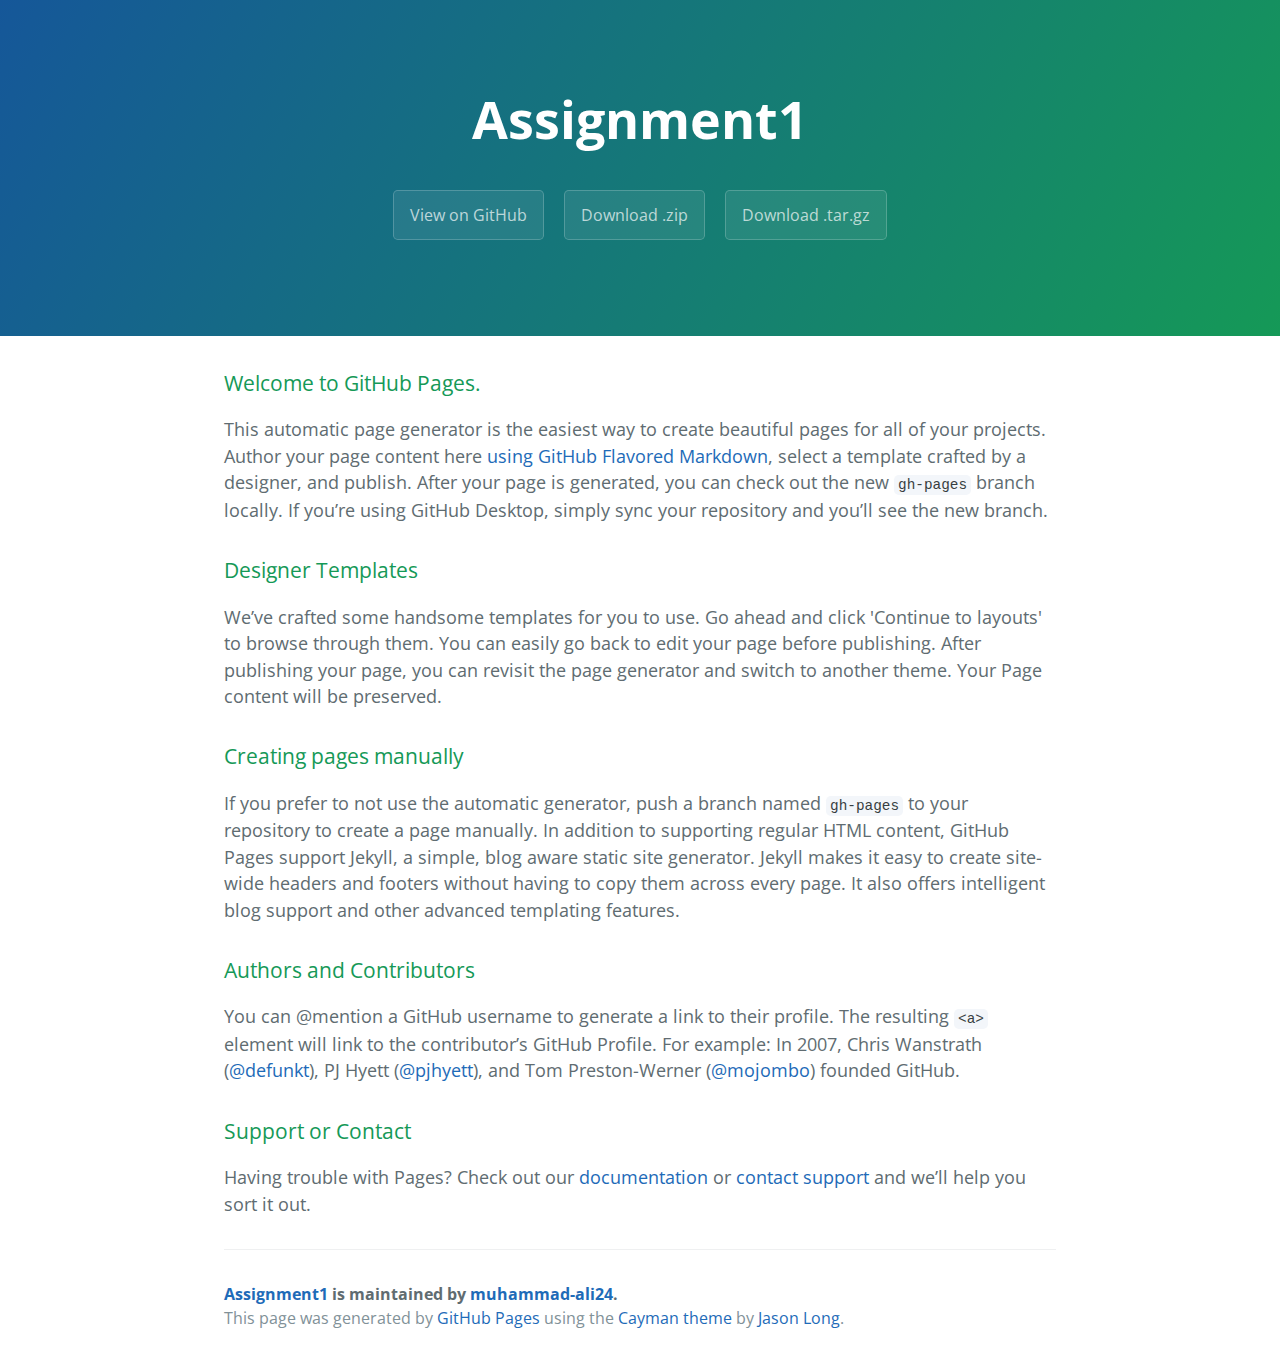
<file: index.html>
<!DOCTYPE html>
<html lang="en-us">
  <head>
    <meta charset="UTF-8">
    <title>Assignment1 by muhammad-ali24</title>
    <meta name="viewport" content="width=device-width, initial-scale=1">
    <link rel="stylesheet" type="text/css" href="stylesheets/normalize.css" media="screen">
    <link href='https://fonts.googleapis.com/css?family=Open+Sans:400,700' rel='stylesheet' type='text/css'>
    <link rel="stylesheet" type="text/css" href="stylesheets/stylesheet.css" media="screen">
    <link rel="stylesheet" type="text/css" href="stylesheets/github-light.css" media="screen">
  </head>
  <body>
    <section class="page-header">
      <h1 class="project-name">Assignment1</h1>
      <h2 class="project-tagline"></h2>
      <a href="https://github.com/muhammad-ali24/assignment1" class="btn">View on GitHub</a>
      <a href="https://github.com/muhammad-ali24/assignment1/zipball/master" class="btn">Download .zip</a>
      <a href="https://github.com/muhammad-ali24/assignment1/tarball/master" class="btn">Download .tar.gz</a>
    </section>

    <section class="main-content">
      <h3>
<a id="welcome-to-github-pages" class="anchor" href="#welcome-to-github-pages" aria-hidden="true"><span aria-hidden="true" class="octicon octicon-link"></span></a>Welcome to GitHub Pages.</h3>

<p>This automatic page generator is the easiest way to create beautiful pages for all of your projects. Author your page content here <a href="https://guides.github.com/features/mastering-markdown/">using GitHub Flavored Markdown</a>, select a template crafted by a designer, and publish. After your page is generated, you can check out the new <code>gh-pages</code> branch locally. If you’re using GitHub Desktop, simply sync your repository and you’ll see the new branch.</p>

<h3>
<a id="designer-templates" class="anchor" href="#designer-templates" aria-hidden="true"><span aria-hidden="true" class="octicon octicon-link"></span></a>Designer Templates</h3>

<p>We’ve crafted some handsome templates for you to use. Go ahead and click 'Continue to layouts' to browse through them. You can easily go back to edit your page before publishing. After publishing your page, you can revisit the page generator and switch to another theme. Your Page content will be preserved.</p>

<h3>
<a id="creating-pages-manually" class="anchor" href="#creating-pages-manually" aria-hidden="true"><span aria-hidden="true" class="octicon octicon-link"></span></a>Creating pages manually</h3>

<p>If you prefer to not use the automatic generator, push a branch named <code>gh-pages</code> to your repository to create a page manually. In addition to supporting regular HTML content, GitHub Pages support Jekyll, a simple, blog aware static site generator. Jekyll makes it easy to create site-wide headers and footers without having to copy them across every page. It also offers intelligent blog support and other advanced templating features.</p>

<h3>
<a id="authors-and-contributors" class="anchor" href="#authors-and-contributors" aria-hidden="true"><span aria-hidden="true" class="octicon octicon-link"></span></a>Authors and Contributors</h3>

<p>You can @mention a GitHub username to generate a link to their profile. The resulting <code>&lt;a&gt;</code> element will link to the contributor’s GitHub Profile. For example: In 2007, Chris Wanstrath (<a href="https://github.com/defunkt" class="user-mention">@defunkt</a>), PJ Hyett (<a href="https://github.com/pjhyett" class="user-mention">@pjhyett</a>), and Tom Preston-Werner (<a href="https://github.com/mojombo" class="user-mention">@mojombo</a>) founded GitHub.</p>

<h3>
<a id="support-or-contact" class="anchor" href="#support-or-contact" aria-hidden="true"><span aria-hidden="true" class="octicon octicon-link"></span></a>Support or Contact</h3>

<p>Having trouble with Pages? Check out our <a href="https://help.github.com/pages">documentation</a> or <a href="https://github.com/contact">contact support</a> and we’ll help you sort it out.</p>

      <footer class="site-footer">
        <span class="site-footer-owner"><a href="https://github.com/muhammad-ali24/assignment1">Assignment1</a> is maintained by <a href="https://github.com/muhammad-ali24">muhammad-ali24</a>.</span>

        <span class="site-footer-credits">This page was generated by <a href="https://pages.github.com">GitHub Pages</a> using the <a href="https://github.com/jasonlong/cayman-theme">Cayman theme</a> by <a href="https://twitter.com/jasonlong">Jason Long</a>.</span>
      </footer>

    </section>

  
  </body>
</html>
</file>
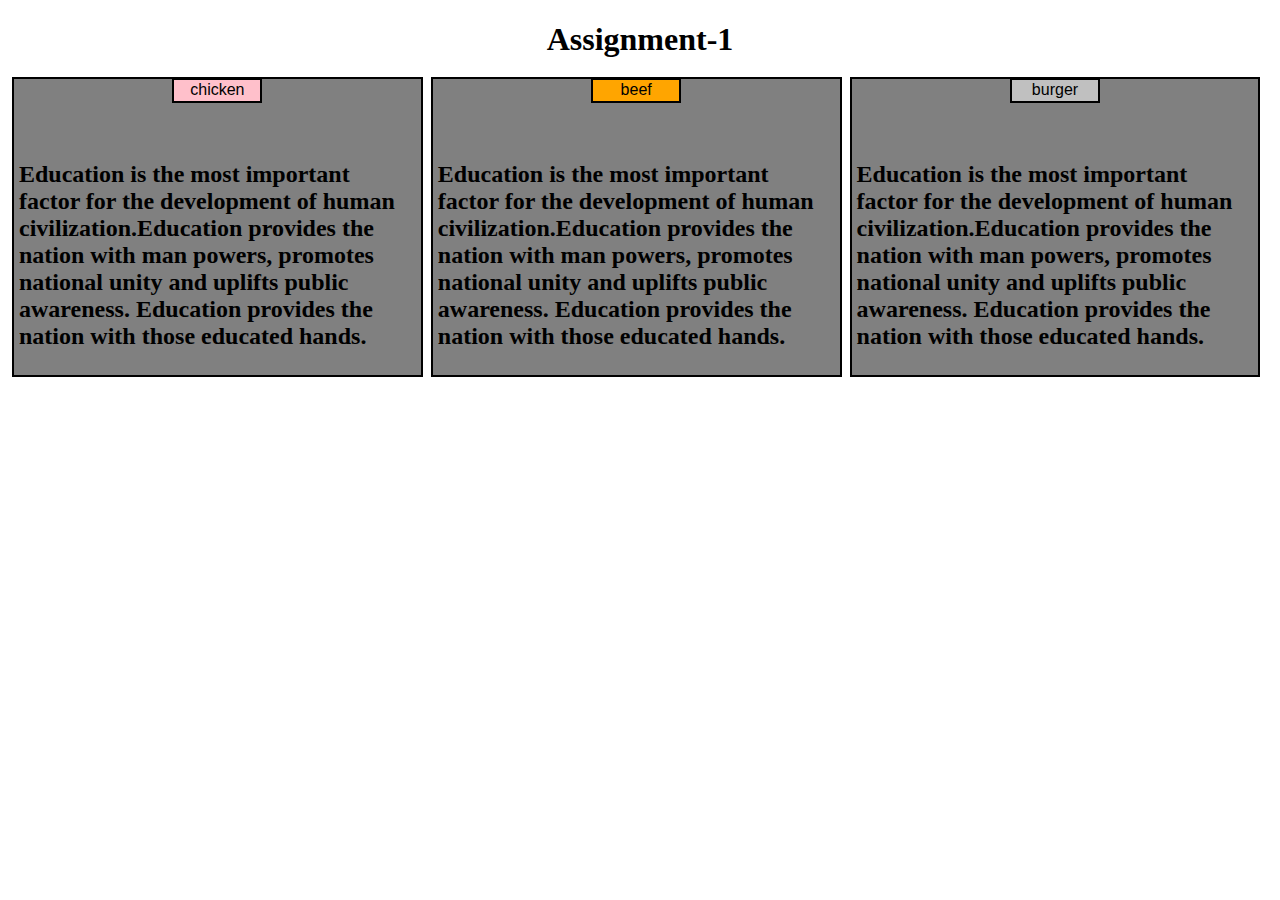
<file: assignmentsite/assignment-1.html>
<!DOCTYPE html>
<html>
<head>
<meta charset="utf-8">
<meta name="viewport" content="width=device-width, initial-scale=1">
<link rel="stylesheet" type="text/css" href="assignment1.css">
<title>Assignment-1</title>
<style>
/********** Base styles **********/
* {
  box-sizing: border-box;}



</style>
</head>
<body>
<h1>Assignment-1</h1>

<div class="row">
  <div class="col-lg-4 col-md-6 col-sd-12"><p id="p1">chicken</p><section><h2>Education is the most important factor for the development of human civilization.Education provides the nation with man powers, promotes national unity and uplifts public awareness. Education provides the nation with those educated hands.</h2></section></div>
  <div class="col-lg-4 col-md-6 col-sd-12"><p id="p2">beef</p><section><h2>Education is the most important factor for the development of human civilization.Education provides the nation with man powers, promotes national unity and uplifts public awareness. Education provides the nation with those educated hands.</h2></section></div>
  <div class="col-lg-4 col-md-12 col-sd-12"><p id="p3">burger</p><section><h2>Education is the most important factor for the development of human civilization.Education provides the nation with man powers, promotes national unity and uplifts public awareness. Education provides the nation with those educated hands.</h2></section></div>
  
</div>

</body>
</html>
</file>
<file: stylesheets/stylesheet.css>
* {
  box-sizing: border-box; }

body {
  padding: 0;
  margin: 0;
  font-family: "Open Sans", "Helvetica Neue", Helvetica, Arial, sans-serif;
  font-size: 16px;
  line-height: 1.5;
  color: #606c71; }

a {
  color: #1e6bb8;
  text-decoration: none; }
  a:hover {
    text-decoration: underline; }

.btn {
  display: inline-block;
  margin-bottom: 1rem;
  color: rgba(255, 255, 255, 0.7);
  background-color: rgba(255, 255, 255, 0.08);
  border-color: rgba(255, 255, 255, 0.2);
  border-style: solid;
  border-width: 1px;
  border-radius: 0.3rem;
  transition: color 0.2s, background-color 0.2s, border-color 0.2s; }
  .btn + .btn {
    margin-left: 1rem; }

.btn:hover {
  color: rgba(255, 255, 255, 0.8);
  text-decoration: none;
  background-color: rgba(255, 255, 255, 0.2);
  border-color: rgba(255, 255, 255, 0.3); }

@media screen and (min-width: 64em) {
  .btn {
    padding: 0.75rem 1rem; } }

@media screen and (min-width: 42em) and (max-width: 64em) {
  .btn {
    padding: 0.6rem 0.9rem;
    font-size: 0.9rem; } }

@media screen and (max-width: 42em) {
  .btn {
    display: block;
    width: 100%;
    padding: 0.75rem;
    font-size: 0.9rem; }
    .btn + .btn {
      margin-top: 1rem;
      margin-left: 0; } }

.page-header {
  color: #fff;
  text-align: center;
  background-color: #159957;
  background-image: linear-gradient(120deg, #155799, #159957); }

@media screen and (min-width: 64em) {
  .page-header {
    padding: 5rem 6rem; } }

@media screen and (min-width: 42em) and (max-width: 64em) {
  .page-header {
    padding: 3rem 4rem; } }

@media screen and (max-width: 42em) {
  .page-header {
    padding: 2rem 1rem; } }

.project-name {
  margin-top: 0;
  margin-bottom: 0.1rem; }

@media screen and (min-width: 64em) {
  .project-name {
    font-size: 3.25rem; } }

@media screen and (min-width: 42em) and (max-width: 64em) {
  .project-name {
    font-size: 2.25rem; } }

@media screen and (max-width: 42em) {
  .project-name {
    font-size: 1.75rem; } }

.project-tagline {
  margin-bottom: 2rem;
  font-weight: normal;
  opacity: 0.7; }

@media screen and (min-width: 64em) {
  .project-tagline {
    font-size: 1.25rem; } }

@media screen and (min-width: 42em) and (max-width: 64em) {
  .project-tagline {
    font-size: 1.15rem; } }

@media screen and (max-width: 42em) {
  .project-tagline {
    font-size: 1rem; } }

.main-content :first-child {
  margin-top: 0; }
.main-content img {
  max-width: 100%; }
.main-content h1, .main-content h2, .main-content h3, .main-content h4, .main-content h5, .main-content h6 {
  margin-top: 2rem;
  margin-bottom: 1rem;
  font-weight: normal;
  color: #159957; }
.main-content p {
  margin-bottom: 1em; }
.main-content code {
  padding: 2px 4px;
  font-family: Consolas, "Liberation Mono", Menlo, Courier, monospace;
  font-size: 0.9rem;
  color: #383e41;
  background-color: #f3f6fa;
  border-radius: 0.3rem; }
.main-content pre {
  padding: 0.8rem;
  margin-top: 0;
  margin-bottom: 1rem;
  font: 1rem Consolas, "Liberation Mono", Menlo, Courier, monospace;
  color: #567482;
  word-wrap: normal;
  background-color: #f3f6fa;
  border: solid 1px #dce6f0;
  border-radius: 0.3rem; }
  .main-content pre > code {
    padding: 0;
    margin: 0;
    font-size: 0.9rem;
    color: #567482;
    word-break: normal;
    white-space: pre;
    background: transparent;
    border: 0; }
.main-content .highlight {
  margin-bottom: 1rem; }
  .main-content .highlight pre {
    margin-bottom: 0;
    word-break: normal; }
.main-content .highlight pre, .main-content pre {
  padding: 0.8rem;
  overflow: auto;
  font-size: 0.9rem;
  line-height: 1.45;
  border-radius: 0.3rem; }
.main-content pre code, .main-content pre tt {
  display: inline;
  max-width: initial;
  padding: 0;
  margin: 0;
  overflow: initial;
  line-height: inherit;
  word-wrap: normal;
  background-color: transparent;
  border: 0; }
  .main-content pre code:before, .main-content pre code:after, .main-content pre tt:before, .main-content pre tt:after {
    content: normal; }
.main-content ul, .main-content ol {
  margin-top: 0; }
.main-content blockquote {
  padding: 0 1rem;
  margin-left: 0;
  color: #819198;
  border-left: 0.3rem solid #dce6f0; }
  .main-content blockquote > :first-child {
    margin-top: 0; }
  .main-content blockquote > :last-child {
    margin-bottom: 0; }
.main-content table {
  display: block;
  width: 100%;
  overflow: auto;
  word-break: normal;
  word-break: keep-all; }
  .main-content table th {
    font-weight: bold; }
  .main-content table th, .main-content table td {
    padding: 0.5rem 1rem;
    border: 1px solid #e9ebec; }
.main-content dl {
  padding: 0; }
  .main-content dl dt {
    padding: 0;
    margin-top: 1rem;
    font-size: 1rem;
    font-weight: bold; }
  .main-content dl dd {
    padding: 0;
    margin-bottom: 1rem; }
.main-content hr {
  height: 2px;
  padding: 0;
  margin: 1rem 0;
  background-color: #eff0f1;
  border: 0; }

@media screen and (min-width: 64em) {
  .main-content {
    max-width: 64rem;
    padding: 2rem 6rem;
    margin: 0 auto;
    font-size: 1.1rem; } }

@media screen and (min-width: 42em) and (max-width: 64em) {
  .main-content {
    padding: 2rem 4rem;
    font-size: 1.1rem; } }

@media screen and (max-width: 42em) {
  .main-content {
    padding: 2rem 1rem;
    font-size: 1rem; } }

.site-footer {
  padding-top: 2rem;
  margin-top: 2rem;
  border-top: solid 1px #eff0f1; }

.site-footer-owner {
  display: block;
  font-weight: bold; }

.site-footer-credits {
  color: #819198; }

@media screen and (min-width: 64em) {
  .site-footer {
    font-size: 1rem; } }

@media screen and (min-width: 42em) and (max-width: 64em) {
  .site-footer {
    font-size: 1rem; } }

@media screen and (max-width: 42em) {
  .site-footer {
    font-size: 0.9rem; } }
</file>
<file: stylesheets/github-light.css>
/*
The MIT License (MIT)

Copyright (c) 2016 GitHub, Inc.

Permission is hereby granted, free of charge, to any person obtaining a copy
of this software and associated documentation files (the "Software"), to deal
in the Software without restriction, including without limitation the rights
to use, copy, modify, merge, publish, distribute, sublicense, and/or sell
copies of the Software, and to permit persons to whom the Software is
furnished to do so, subject to the following conditions:

The above copyright notice and this permission notice shall be included in all
copies or substantial portions of the Software.

THE SOFTWARE IS PROVIDED "AS IS", WITHOUT WARRANTY OF ANY KIND, EXPRESS OR
IMPLIED, INCLUDING BUT NOT LIMITED TO THE WARRANTIES OF MERCHANTABILITY,
FITNESS FOR A PARTICULAR PURPOSE AND NONINFRINGEMENT. IN NO EVENT SHALL THE
AUTHORS OR COPYRIGHT HOLDERS BE LIABLE FOR ANY CLAIM, DAMAGES OR OTHER
LIABILITY, WHETHER IN AN ACTION OF CONTRACT, TORT OR OTHERWISE, ARISING FROM,
OUT OF OR IN CONNECTION WITH THE SOFTWARE OR THE USE OR OTHER DEALINGS IN THE
SOFTWARE.

*/

.pl-c /* comment */ {
  color: #969896;
}

.pl-c1 /* constant, variable.other.constant, support, meta.property-name, support.constant, support.variable, meta.module-reference, markup.raw, meta.diff.header */,
.pl-s .pl-v /* string variable */ {
  color: #0086b3;
}

.pl-e /* entity */,
.pl-en /* entity.name */ {
  color: #795da3;
}

.pl-smi /* variable.parameter.function, storage.modifier.package, storage.modifier.import, storage.type.java, variable.other */,
.pl-s .pl-s1 /* string source */ {
  color: #333;
}

.pl-ent /* entity.name.tag */ {
  color: #63a35c;
}

.pl-k /* keyword, storage, storage.type */ {
  color: #a71d5d;
}

.pl-s /* string */,
.pl-pds /* punctuation.definition.string, string.regexp.character-class */,
.pl-s .pl-pse .pl-s1 /* string punctuation.section.embedded source */,
.pl-sr /* string.regexp */,
.pl-sr .pl-cce /* string.regexp constant.character.escape */,
.pl-sr .pl-sre /* string.regexp source.ruby.embedded */,
.pl-sr .pl-sra /* string.regexp string.regexp.arbitrary-repitition */ {
  color: #183691;
}

.pl-v /* variable */ {
  color: #ed6a43;
}

.pl-id /* invalid.deprecated */ {
  color: #b52a1d;
}

.pl-ii /* invalid.illegal */ {
  color: #f8f8f8;
  background-color: #b52a1d;
}

.pl-sr .pl-cce /* string.regexp constant.character.escape */ {
  font-weight: bold;
  color: #63a35c;
}

.pl-ml /* markup.list */ {
  color: #693a17;
}

.pl-mh /* markup.heading */,
.pl-mh .pl-en /* markup.heading entity.name */,
.pl-ms /* meta.separator */ {
  font-weight: bold;
  color: #1d3e81;
}

.pl-mq /* markup.quote */ {
  color: #008080;
}

.pl-mi /* markup.italic */ {
  font-style: italic;
  color: #333;
}

.pl-mb /* markup.bold */ {
  font-weight: bold;
  color: #333;
}

.pl-md /* markup.deleted, meta.diff.header.from-file */ {
  color: #bd2c00;
  background-color: #ffecec;
}

.pl-mi1 /* markup.inserted, meta.diff.header.to-file */ {
  color: #55a532;
  background-color: #eaffea;
}

.pl-mdr /* meta.diff.range */ {
  font-weight: bold;
  color: #795da3;
}

.pl-mo /* meta.output */ {
  color: #1d3e81;
}
</file>
<file: assignmentsite/assignment1.css>
section{
	padding: 5px;
}
div{
	background-color: grey;
	margin-bottom: 10px;
}
h1 {
	text-align: center;
  margin-bottom: 15px;
}
div p {
  
  padding: 1px;
  text-align: center;
  border: 2px solid black;
  margin-right: auto;
  margin-left: auto;
  width: 90px;
  height: 25px;
  font-family: Helvetica;
  position:relative;
  top:-17px;
  right:-0px;

  
}
#p1{
	background-color: pink;
	
}
#p2{
	background-color: orange;
	
}
#p3{
	background-color: silver;
	
}
/* Simple Responsive Framework. */
.row {
  width: 100%;
}
/********** Large devices only **********/
@media (min-width: 992px) {
  .col-lg-1, .col-lg-2, .col-lg-3, .col-lg-4, .col-lg-5, .col-lg-6, .col-lg-7, .col-lg-8, .col-lg-9, .col-lg-10, .col-lg-11, .col-lg-12 {
    float: left;
    border: 1px solid green;
  }
  .col-lg-1 {
    width: 8.33%;
  }
  .col-lg-2 {
    width: 16.66%;
  }
  .col-lg-3 {
    width: 25%;
  }
  .col-lg-4 {
  	box-sizing: border-box;
  	margin:4px;
  	border:2px solid black;
    width: 32.5%;
  }
  .col-lg-5 {
    width: 41.66%;
  }
  .col-lg-6 {
    width: 50%;
  }
  .col-lg-7 {
    width: 58.33%;
  }
  .col-lg-8 {
    width: 66.66%;
  }
  .col-lg-9 {
    width: 74.99%;
  }
  .col-lg-10 {
    width: 83.33%;
  }
  .col-lg-11 {
    width: 91.66%;
  }
  .col-lg-12 {
    width: 100%;
  }
}
/********** Medium devices only **********/
@media (min-width: 768px) and (max-width: 991px) {
  .col-md-1, .col-md-2, .col-md-3, .col-md-4, .col-md-5, .col-md-6, .col-md-7, .col-md-8, .col-md-9, .col-md-10, .col-md-11, .col-md-12 {
    float: left;
    border: 1px solid green;
  }
  .col-md-1 {
    width: 8.33%;
  }
  .col-md-2 {
    width: 16.66%;
  }
  .col-md-3 {
    width: 25%;
  }
  .col-md-4 {
    width: 33.33%;
  }
  .col-md-5 {
    width: 41.66%;
  }
  .col-md-6 {
  	margin:2px;
  	border:2px solid black;
    
    width: 49%;
  }
  .col-md-7 {
    width: 58.33%;
  }
  .col-md-8 {
    width: 66.66%;
  }
  .col-md-9 {
    width: 74.99%;
  }
  .col-md-10 {
    width: 83.33%;
  }
  .col-md-11 {
    width: 91.66%;
  }
  .col-md-12 {
  	margin:2px;
  	border:2px solid black;
    width: 98.5%;
  }
}
/********** small devices only **********/
@media (max-width: 767px) {
  .col-sd-1, .col-sd-2, .col-sd-3, .col-sd-4, .col-sd-5, .col-sd-6, .col-sd-7, .col-sd-8, .col-sd-9, .col-sd-10, .col-sd-11, .col-sd-12 {
    float: left;
    border: 1px solid green;
  }
  .col-sd-1 {
    width: 8.33%;
  }
  .col-sd-2 {
    width: 16.66%;
  }
  .col-sd-3 {
    width: 25%;
  }
  .col-sd-4 {
    width: 33.33%;
  }
  .col-sd-5 {
    width: 41.66%;
  }
  .col-sd-6 {
    width: 50%;
  }
  .col-sd-7 {
    width: 58.33%;
  }
  .col-sd-8 {
    width: 66.66%;
  }
  .col-sd-9 {
    width: 74.99%;
  }
  .col-sd-10 {
    width: 83.33%;
  }
  .col-sd-11 {
    width: 91.66%;
  }
  .col-sd-12 {
    width: 100%;
    margin:2px;
  	border:2px solid black;
  }
}
</file>
